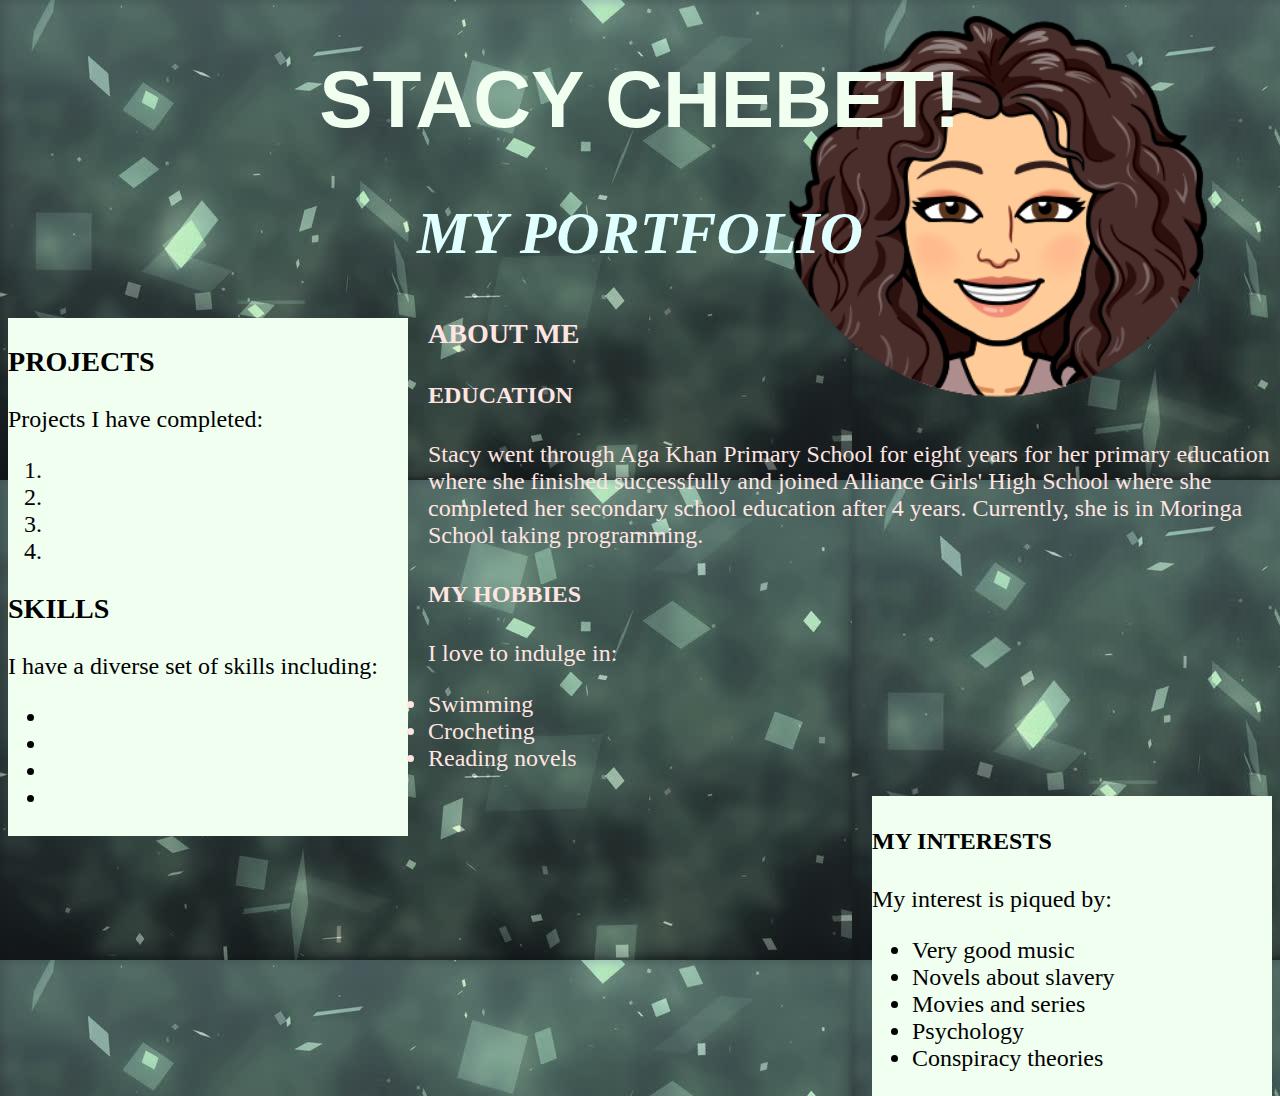
<file: index.html>
<!DOCTYPE html>
<html>
  <head>
    <title>STACY CHEBET'S PORTFOLIO</title>
    <link href="css/style.css" rel="stylesheet" type="text/css">
  </head>
  <body>
    <h1 class="myname">STACY CHEBET!</h1>
    <h2 class="portfolio">MY PORTFOLIO</h2>
    <img src="images/profile.jpg" alt="">
    <div class="projects">
      <h3>PROJECTS</h3>
        <p>Projects I have completed:</p>
          <ol>
            <l1></li>
              <li></li>
              <li></li>
              <li></li>
              <li></li>
            </ol>
      <h3>SKILLS</h3>
        <p>I have a diverse set of skills including:</p>
          <ul>
            <li></li>
            <li></li>
            <li></li>
            <li></li>
          </ul>

    </div>
    <div class="white">
    <h3 class="heading">ABOUT ME</h3>
      <h4 class="heading">EDUCATION</h4>
        <p>Stacy went through Aga Khan Primary School for eight years for her primary education where she finished successfully and joined Alliance Girls' High School where she completed her secondary school education after 4 years. Currently, she is in Moringa School taking programming.</p>
      <h4 class="heading">MY HOBBIES</h4>
        <p>I love to indulge in:</p>
          <ul>
            <li>Swimming</li>
            <li>Crocheting</li>
            <li>Reading novels</li>
          </ul>
      <div class="myinterest"><h4 class="interests">MY INTERESTS</h4>
        <p>My interest is piqued by:</p>
          <ul>
            <li>Very good music</li>
            <li>Novels about slavery</li>
            <li>Movies and series</li>
            <li>Psychology</li>
            <li>Conspiracy theories</li>
          </ul>
      </div>
    </div>
  </body>
</html>
</file>
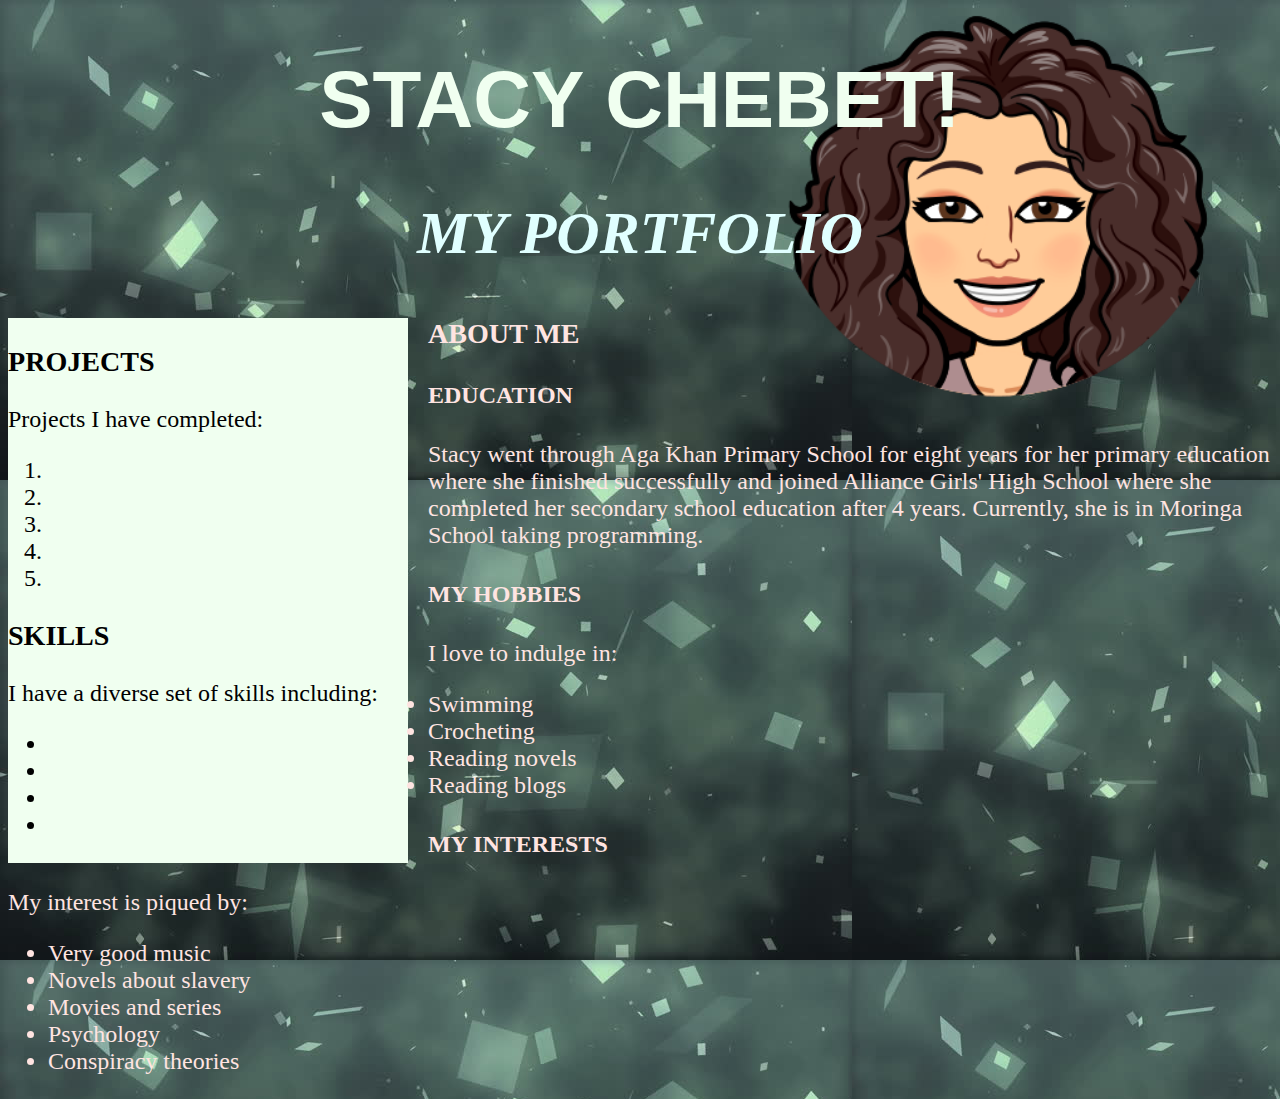
<file: my-portfolio.html>
<!DOCTYPE html>
<html>
  <head>
    <title>STACY CHEBET'S PORTFOLIO</title>
    <link href="css/style.css" rel="stylesheet" type="text/css">
  </head>
  <body>
    <h1 class="myname">STACY CHEBET!</h1>
    <h2 class="portfolio">MY PORTFOLIO</h2>
    <img src="images/profile.jpg" alt="">
    <div class="projects">
      <h3>PROJECTS</h3>
        <p>Projects I have completed:</p>
          <ol>
              <li></li>
              <li></li>
              <li></li>
              <li></li>
              <li></li>
          </ol>
      <h3>SKILLS</h3>
        <p>I have a diverse set of skills including:</p>
          <ul>
            <li></li>
            <li></li>
            <li></li>
            <li></li>
          </ul>

    </div>
    <div class="white">
    <h3 class="heading">ABOUT ME</h3>
      <h4 class="heading">EDUCATION</h4>
        <p>Stacy went through Aga Khan Primary School for eight years for her primary education where she finished successfully and joined Alliance Girls' High School where she completed her secondary school education after 4 years. Currently, she is in Moringa School taking programming.</p>
      <h4 class="heading">MY HOBBIES</h4>
        <p>I love to indulge in:</p>
          <ul>
            <li>Swimming</li>
            <li>Crocheting</li>
            <li>Reading novels</li>
            <li>Reading blogs</li>
          </ul>
      <h4 class="heading">MY INTERESTS</h4>
        <p>My interest is piqued by:</p>
          <ul>
            <li>Very good music</li>
            <li>Novels about slavery</li>
            <li>Movies and series</li>
            <li>Psychology</li>
            <li>Conspiracy theories</li>
          </ul>
    </div>
  </body>
</html>
</file>
<file: css/style.css>
.myname {
  font-size: 80px;
  color: honeydew;
  font-weight: bolder;
  font-family: sans-serif;
  text-align: center;
}
.portfolio {
  font-size: 60px;
  font-style: italic;
  color: lightcyan;
  text-align:center;
}
.projects{
  float: left;
  width: 400px;
  min-height: 500px;
  background-color: honeydew;
  margin-right: 20px;
  color: black;
  font-size: 24px;
}
img {
  float: right;
  width: 500px;
  height: 500px;
  margin-right: 20px;
  margin-top: -400px;
}
body {
  background-image: url(../images/background-images6.jpg);
}
.white {
  color: mistyrose;
  font-size: 24px
}
.myinterest {
  float: right;
  background-color: honeydew;
  color: black;
  width: 400px;
  min-height: 300px;

}
</file>
